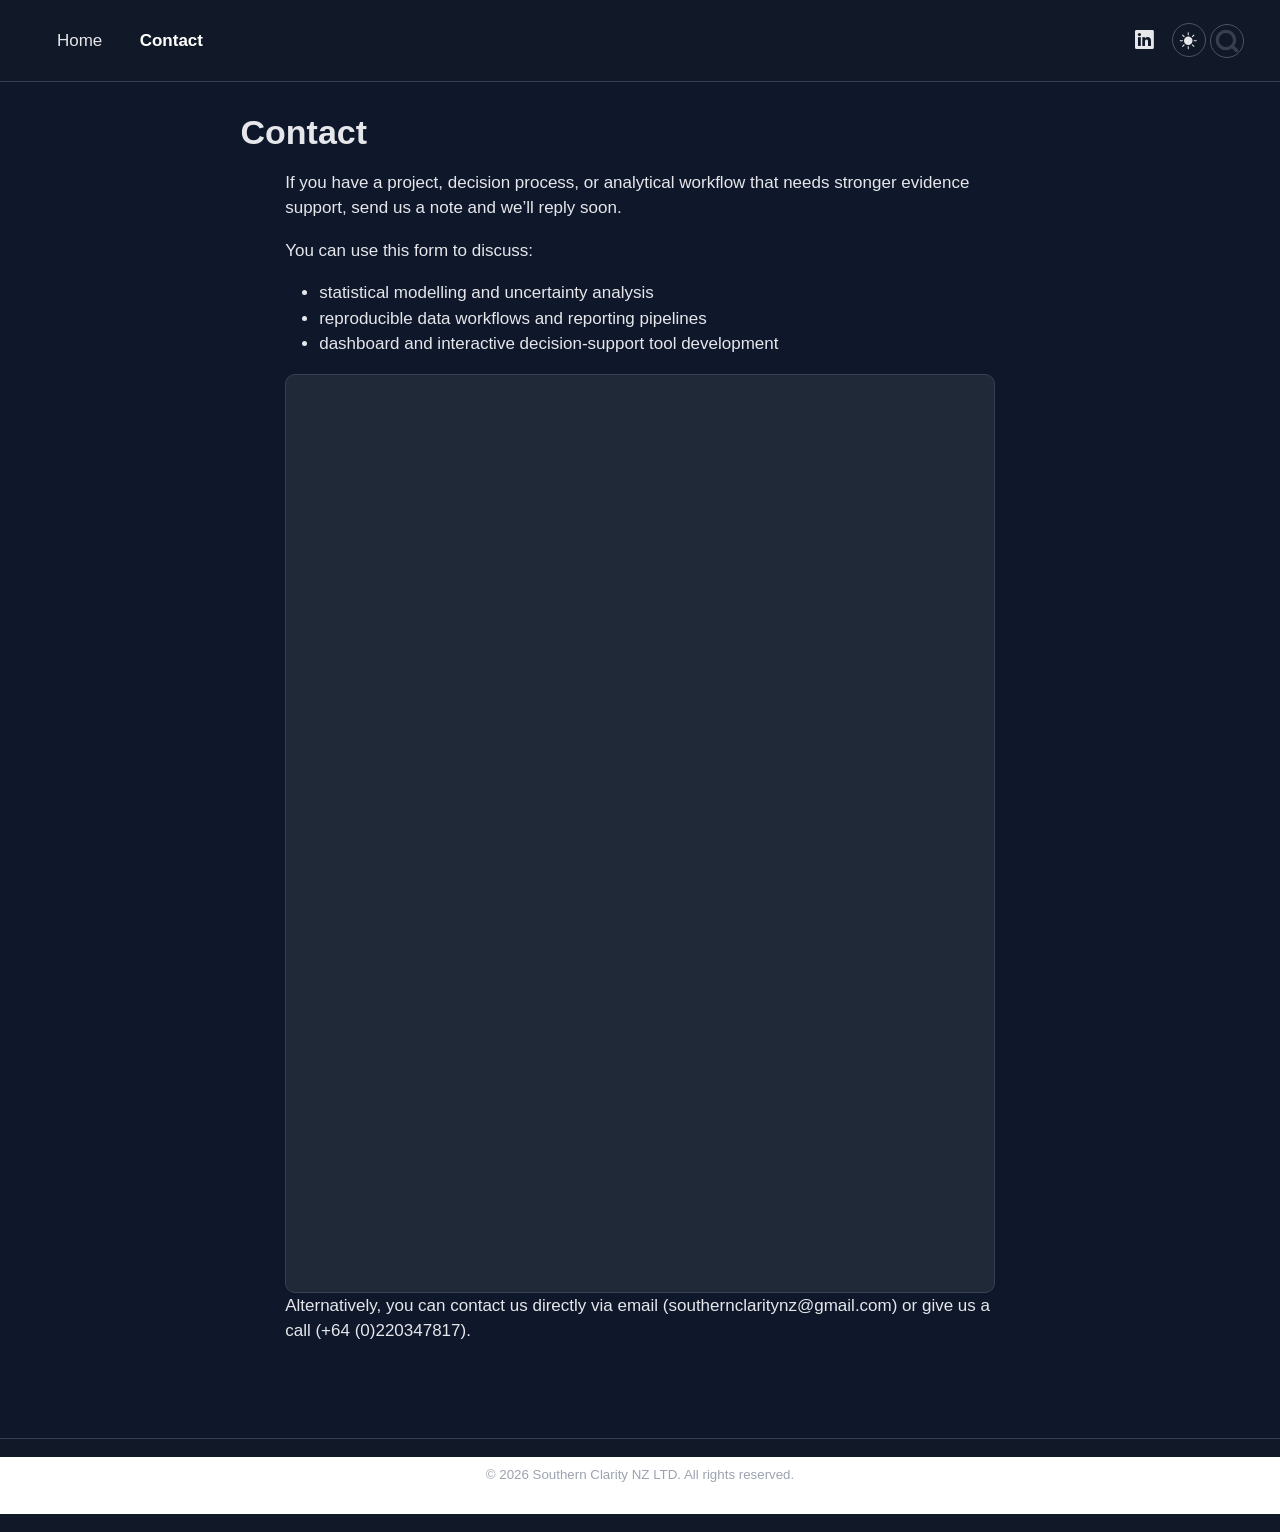
<file: docs/contact.html>
<!DOCTYPE html>
<html xmlns="http://www.w3.org/1999/xhtml" lang="en" xml:lang="en"><head>

<meta charset="utf-8">
<meta name="generator" content="quarto-1.6.42">

<meta name="viewport" content="width=device-width, initial-scale=1.0, user-scalable=yes">


<title>Contact – Southern Clarity New Zealand</title>
<style>
code{white-space: pre-wrap;}
span.smallcaps{font-variant: small-caps;}
div.columns{display: flex; gap: min(4vw, 1.5em);}
div.column{flex: auto; overflow-x: auto;}
div.hanging-indent{margin-left: 1.5em; text-indent: -1.5em;}
ul.task-list{list-style: none;}
ul.task-list li input[type="checkbox"] {
  width: 0.8em;
  margin: 0 0.8em 0.2em -1em; /* quarto-specific, see https://github.com/quarto-dev/quarto-cli/issues/4556 */ 
  vertical-align: middle;
}
</style>


<script src="site_libs/quarto-nav/quarto-nav.js"></script>
<script src="site_libs/quarto-nav/headroom.min.js"></script>
<script src="site_libs/clipboard/clipboard.min.js"></script>
<script src="site_libs/quarto-search/autocomplete.umd.js"></script>
<script src="site_libs/quarto-search/fuse.min.js"></script>
<script src="site_libs/quarto-search/quarto-search.js"></script>
<meta name="quarto:offset" content="./">
<link href="./favicon.ico" rel="icon">
<script src="site_libs/quarto-html/quarto.js"></script>
<script src="site_libs/quarto-html/popper.min.js"></script>
<script src="site_libs/quarto-html/tippy.umd.min.js"></script>
<script src="site_libs/quarto-html/anchor.min.js"></script>
<link href="site_libs/quarto-html/tippy.css" rel="stylesheet">
<link href="site_libs/quarto-html/quarto-syntax-highlighting-2f5df379a58b258e96c21c0638c20c03.css" rel="stylesheet" id="quarto-text-highlighting-styles">
<script src="site_libs/bootstrap/bootstrap.min.js"></script>
<link href="site_libs/bootstrap/bootstrap-icons.css" rel="stylesheet">
<link href="site_libs/bootstrap/bootstrap-79108a0fc1995748cbd19a5b0e3e3e7c.min.css" rel="stylesheet" append-hash="true" id="quarto-bootstrap" data-mode="light">
<script id="quarto-search-options" type="application/json">{
  "location": "navbar",
  "copy-button": false,
  "collapse-after": 3,
  "panel-placement": "end",
  "type": "overlay",
  "limit": 50,
  "keyboard-shortcut": [
    "f",
    "/",
    "s"
  ],
  "show-item-context": false,
  "language": {
    "search-no-results-text": "No results",
    "search-matching-documents-text": "matching documents",
    "search-copy-link-title": "Copy link to search",
    "search-hide-matches-text": "Hide additional matches",
    "search-more-match-text": "more match in this document",
    "search-more-matches-text": "more matches in this document",
    "search-clear-button-title": "Clear",
    "search-text-placeholder": "",
    "search-detached-cancel-button-title": "Cancel",
    "search-submit-button-title": "Submit",
    "search-label": "Search"
  }
}</script>


<link rel="stylesheet" href="blog.css">
</head>

<body class="nav-fixed fullcontent">

<div id="quarto-search-results"></div>
  <header id="quarto-header" class="headroom fixed-top">
    <nav class="navbar navbar-expand-lg " data-bs-theme="dark">
      <div class="navbar-container container-fluid">
            <div id="quarto-search" class="" title="Search"></div>
          <button class="navbar-toggler" type="button" data-bs-toggle="collapse" data-bs-target="#navbarCollapse" aria-controls="navbarCollapse" role="menu" aria-expanded="false" aria-label="Toggle navigation" onclick="if (window.quartoToggleHeadroom) { window.quartoToggleHeadroom(); }">
  <span class="navbar-toggler-icon"></span>
</button>
          <div class="collapse navbar-collapse" id="navbarCollapse">
            <ul class="navbar-nav navbar-nav-scroll me-auto">
  <li class="nav-item">
    <a class="nav-link" href="./index.html"> 
<span class="menu-text">Home</span></a>
  </li>  
  <li class="nav-item">
    <a class="nav-link active" href="./contact.html" aria-current="page"> 
<span class="menu-text">Contact</span></a>
  </li>  
</ul>
            <ul class="navbar-nav navbar-nav-scroll ms-auto">
  <li class="nav-item compact">
    <a class="nav-link" href="https://www.linkedin.com/company/southern-clarity-nz"> <i class="bi bi-linkedin" role="img" aria-label="LinkedIn">
</i> 
<span class="menu-text"></span></a>
  </li>  
</ul>
          </div> <!-- /navcollapse -->
            <div class="quarto-navbar-tools">
</div>
      </div> <!-- /container-fluid -->
    </nav>
</header>
<!-- content -->
<div id="quarto-content" class="quarto-container page-columns page-rows-contents page-layout-article page-navbar">
<!-- sidebar -->
<!-- margin-sidebar -->
    
<!-- main -->
<main class="content" id="quarto-document-content">

<header id="title-block-header" class="quarto-title-block default">
<div class="quarto-title">
<h1 class="title">Contact</h1>
</div>



<div class="quarto-title-meta">

    
  
    
  </div>
  


</header>


<section class="container">
<p>If you have a project, decision process, or analytical workflow that needs stronger evidence support, send us a note and we’ll reply soon.</p>
<p>You can use this form to discuss:</p>
<ul>
<li>statistical modelling and uncertainty analysis</li>
<li>reproducible data workflows and reporting pipelines</li>
<li>dashboard and interactive decision-support tool development</li>
</ul>
<div class="contact-form-embed">
<iframe src="https://docs.google.com/forms/d/e/1FAIpQLSflMSCkD7V5EHzP6s8HobP6YRhNtr8Ji3t6Q5Ky5HDuzbse7g/viewform?embedded=true" title="Southern Clarity contact form" width="100%" frameborder="0" marginheight="0" marginwidth="0" loading="lazy">
Loading…
</iframe>
</div>
<p>Alternatively, you can contact us directly via email (southernclaritynz@gmail.com) or give us a call (+64 (0)220347817).</p>
</section>



</main> <!-- /main -->
<script>
(function () {
  const storageKey = "southern-clarity-theme";
  const toggleItemId = "theme-toggle-item";
  const toggleLinkId = "theme-toggle-link";

  function ensureToggle() {
    const rightNav = document.querySelector(".navbar .navbar-nav.ms-auto");
    if (!rightNav) return null;

    let toggleItem = document.getElementById(toggleItemId);
    if (!toggleItem) {
      toggleItem = document.createElement("li");
      toggleItem.id = toggleItemId;
      toggleItem.className = "nav-item compact";
      toggleItem.innerHTML = '<a id="' + toggleLinkId + '" class="nav-link theme-toggle-link" href="#" role="button" tabindex="0" aria-label="Toggle theme" title="Toggle theme"><i class="bi bi-moon-stars-fill" aria-hidden="true"></i></a>';
      rightNav.appendChild(toggleItem);
    }

    return document.getElementById(toggleLinkId);
  }

  function applyTheme(theme) {
    const isDark = theme === "dark";
    document.body.classList.toggle("theme-dark", isDark);
    document.body.classList.toggle("quarto-dark", isDark);
    document.body.classList.toggle("quarto-light", !isDark);

    const bootstrapStylesheet = document.getElementById("quarto-bootstrap");
    if (bootstrapStylesheet) {
      bootstrapStylesheet.setAttribute("data-mode", isDark ? "dark" : "light");
    }

    const navbar = document.querySelector(".navbar");
    if (navbar) {
      navbar.setAttribute("data-bs-theme", isDark ? "dark" : "light");
    }

    const footer = document.querySelector(".footer");
    if (footer) {
      footer.setAttribute("data-bs-theme", isDark ? "dark" : "light");
    }

    const themeLink = ensureToggle();
    if (themeLink) {
      themeLink.setAttribute("aria-pressed", isDark ? "true" : "false");
      themeLink.setAttribute("aria-label", isDark ? "Switch to light mode" : "Switch to dark mode");
      themeLink.setAttribute("title", isDark ? "Switch to light mode" : "Switch to dark mode");
      const icon = themeLink.querySelector("i");
      if (icon) {
        icon.className = isDark ? "bi bi-sun-fill" : "bi bi-moon-stars-fill";
      }
    }
  }

  function getInitialTheme() {
    const saved = localStorage.getItem(storageKey);
    if (saved === "light" || saved === "dark") return saved;
    return "dark";
  }

  function initToggle() {
    const themeToggle = ensureToggle();
    if (!themeToggle) return;

    if (themeToggle.dataset.initialized === "true") return;
    themeToggle.dataset.initialized = "true";

    themeToggle.addEventListener("click", function (event) {
      event.preventDefault();
      event.stopPropagation();
      const nextTheme = document.body.classList.contains("theme-dark") ? "light" : "dark";
      localStorage.setItem(storageKey, nextTheme);
      applyTheme(nextTheme);
    });

    themeToggle.addEventListener("keydown", function (event) {
      if (event.key !== "Enter" && event.key !== " ") return;
      event.preventDefault();
      const nextTheme = document.body.classList.contains("theme-dark") ? "light" : "dark";
      localStorage.setItem(storageKey, nextTheme);
      applyTheme(nextTheme);
    });
  }

  function bootThemeToggle() {
    ensureToggle();
    applyTheme(getInitialTheme());
    initToggle();
  }

  if (document.readyState === "loading") {
    document.addEventListener("DOMContentLoaded", bootThemeToggle);
  } else {
    bootThemeToggle();
  }
})();
</script>
<script id="quarto-html-after-body" type="application/javascript">
window.document.addEventListener("DOMContentLoaded", function (event) {
  const toggleBodyColorMode = (bsSheetEl) => {
    const mode = bsSheetEl.getAttribute("data-mode");
    const bodyEl = window.document.querySelector("body");
    if (mode === "dark") {
      bodyEl.classList.add("quarto-dark");
      bodyEl.classList.remove("quarto-light");
    } else {
      bodyEl.classList.add("quarto-light");
      bodyEl.classList.remove("quarto-dark");
    }
  }
  const toggleBodyColorPrimary = () => {
    const bsSheetEl = window.document.querySelector("link#quarto-bootstrap");
    if (bsSheetEl) {
      toggleBodyColorMode(bsSheetEl);
    }
  }
  toggleBodyColorPrimary();  
  const icon = "";
  const anchorJS = new window.AnchorJS();
  anchorJS.options = {
    placement: 'right',
    icon: icon
  };
  anchorJS.add('.anchored');
  const isCodeAnnotation = (el) => {
    for (const clz of el.classList) {
      if (clz.startsWith('code-annotation-')) {                     
        return true;
      }
    }
    return false;
  }
  const onCopySuccess = function(e) {
    // button target
    const button = e.trigger;
    // don't keep focus
    button.blur();
    // flash "checked"
    button.classList.add('code-copy-button-checked');
    var currentTitle = button.getAttribute("title");
    button.setAttribute("title", "Copied!");
    let tooltip;
    if (window.bootstrap) {
      button.setAttribute("data-bs-toggle", "tooltip");
      button.setAttribute("data-bs-placement", "left");
      button.setAttribute("data-bs-title", "Copied!");
      tooltip = new bootstrap.Tooltip(button, 
        { trigger: "manual", 
          customClass: "code-copy-button-tooltip",
          offset: [0, -8]});
      tooltip.show();    
    }
    setTimeout(function() {
      if (tooltip) {
        tooltip.hide();
        button.removeAttribute("data-bs-title");
        button.removeAttribute("data-bs-toggle");
        button.removeAttribute("data-bs-placement");
      }
      button.setAttribute("title", currentTitle);
      button.classList.remove('code-copy-button-checked');
    }, 1000);
    // clear code selection
    e.clearSelection();
  }
  const getTextToCopy = function(trigger) {
      const codeEl = trigger.previousElementSibling.cloneNode(true);
      for (const childEl of codeEl.children) {
        if (isCodeAnnotation(childEl)) {
          childEl.remove();
        }
      }
      return codeEl.innerText;
  }
  const clipboard = new window.ClipboardJS('.code-copy-button:not([data-in-quarto-modal])', {
    text: getTextToCopy
  });
  clipboard.on('success', onCopySuccess);
  if (window.document.getElementById('quarto-embedded-source-code-modal')) {
    const clipboardModal = new window.ClipboardJS('.code-copy-button[data-in-quarto-modal]', {
      text: getTextToCopy,
      container: window.document.getElementById('quarto-embedded-source-code-modal')
    });
    clipboardModal.on('success', onCopySuccess);
  }
    var localhostRegex = new RegExp(/^(?:http|https):\/\/localhost\:?[0-9]*\//);
    var mailtoRegex = new RegExp(/^mailto:/);
      var filterRegex = new RegExp('/' + window.location.host + '/');
    var isInternal = (href) => {
        return filterRegex.test(href) || localhostRegex.test(href) || mailtoRegex.test(href);
    }
    // Inspect non-navigation links and adorn them if external
 	var links = window.document.querySelectorAll('a[href]:not(.nav-link):not(.navbar-brand):not(.toc-action):not(.sidebar-link):not(.sidebar-item-toggle):not(.pagination-link):not(.no-external):not([aria-hidden]):not(.dropdown-item):not(.quarto-navigation-tool):not(.about-link)');
    for (var i=0; i<links.length; i++) {
      const link = links[i];
      if (!isInternal(link.href)) {
        // undo the damage that might have been done by quarto-nav.js in the case of
        // links that we want to consider external
        if (link.dataset.originalHref !== undefined) {
          link.href = link.dataset.originalHref;
        }
      }
    }
  function tippyHover(el, contentFn, onTriggerFn, onUntriggerFn) {
    const config = {
      allowHTML: true,
      maxWidth: 500,
      delay: 100,
      arrow: false,
      appendTo: function(el) {
          return el.parentElement;
      },
      interactive: true,
      interactiveBorder: 10,
      theme: 'quarto',
      placement: 'bottom-start',
    };
    if (contentFn) {
      config.content = contentFn;
    }
    if (onTriggerFn) {
      config.onTrigger = onTriggerFn;
    }
    if (onUntriggerFn) {
      config.onUntrigger = onUntriggerFn;
    }
    window.tippy(el, config); 
  }
  const noterefs = window.document.querySelectorAll('a[role="doc-noteref"]');
  for (var i=0; i<noterefs.length; i++) {
    const ref = noterefs[i];
    tippyHover(ref, function() {
      // use id or data attribute instead here
      let href = ref.getAttribute('data-footnote-href') || ref.getAttribute('href');
      try { href = new URL(href).hash; } catch {}
      const id = href.replace(/^#\/?/, "");
      const note = window.document.getElementById(id);
      if (note) {
        return note.innerHTML;
      } else {
        return "";
      }
    });
  }
  const xrefs = window.document.querySelectorAll('a.quarto-xref');
  const processXRef = (id, note) => {
    // Strip column container classes
    const stripColumnClz = (el) => {
      el.classList.remove("page-full", "page-columns");
      if (el.children) {
        for (const child of el.children) {
          stripColumnClz(child);
        }
      }
    }
    stripColumnClz(note)
    if (id === null || id.startsWith('sec-')) {
      // Special case sections, only their first couple elements
      const container = document.createElement("div");
      if (note.children && note.children.length > 2) {
        container.appendChild(note.children[0].cloneNode(true));
        for (let i = 1; i < note.children.length; i++) {
          const child = note.children[i];
          if (child.tagName === "P" && child.innerText === "") {
            continue;
          } else {
            container.appendChild(child.cloneNode(true));
            break;
          }
        }
        if (window.Quarto?.typesetMath) {
          window.Quarto.typesetMath(container);
        }
        return container.innerHTML
      } else {
        if (window.Quarto?.typesetMath) {
          window.Quarto.typesetMath(note);
        }
        return note.innerHTML;
      }
    } else {
      // Remove any anchor links if they are present
      const anchorLink = note.querySelector('a.anchorjs-link');
      if (anchorLink) {
        anchorLink.remove();
      }
      if (window.Quarto?.typesetMath) {
        window.Quarto.typesetMath(note);
      }
      if (note.classList.contains("callout")) {
        return note.outerHTML;
      } else {
        return note.innerHTML;
      }
    }
  }
  for (var i=0; i<xrefs.length; i++) {
    const xref = xrefs[i];
    tippyHover(xref, undefined, function(instance) {
      instance.disable();
      let url = xref.getAttribute('href');
      let hash = undefined; 
      if (url.startsWith('#')) {
        hash = url;
      } else {
        try { hash = new URL(url).hash; } catch {}
      }
      if (hash) {
        const id = hash.replace(/^#\/?/, "");
        const note = window.document.getElementById(id);
        if (note !== null) {
          try {
            const html = processXRef(id, note.cloneNode(true));
            instance.setContent(html);
          } finally {
            instance.enable();
            instance.show();
          }
        } else {
          // See if we can fetch this
          fetch(url.split('#')[0])
          .then(res => res.text())
          .then(html => {
            const parser = new DOMParser();
            const htmlDoc = parser.parseFromString(html, "text/html");
            const note = htmlDoc.getElementById(id);
            if (note !== null) {
              const html = processXRef(id, note);
              instance.setContent(html);
            } 
          }).finally(() => {
            instance.enable();
            instance.show();
          });
        }
      } else {
        // See if we can fetch a full url (with no hash to target)
        // This is a special case and we should probably do some content thinning / targeting
        fetch(url)
        .then(res => res.text())
        .then(html => {
          const parser = new DOMParser();
          const htmlDoc = parser.parseFromString(html, "text/html");
          const note = htmlDoc.querySelector('main.content');
          if (note !== null) {
            // This should only happen for chapter cross references
            // (since there is no id in the URL)
            // remove the first header
            if (note.children.length > 0 && note.children[0].tagName === "HEADER") {
              note.children[0].remove();
            }
            const html = processXRef(null, note);
            instance.setContent(html);
          } 
        }).finally(() => {
          instance.enable();
          instance.show();
        });
      }
    }, function(instance) {
    });
  }
      let selectedAnnoteEl;
      const selectorForAnnotation = ( cell, annotation) => {
        let cellAttr = 'data-code-cell="' + cell + '"';
        let lineAttr = 'data-code-annotation="' +  annotation + '"';
        const selector = 'span[' + cellAttr + '][' + lineAttr + ']';
        return selector;
      }
      const selectCodeLines = (annoteEl) => {
        const doc = window.document;
        const targetCell = annoteEl.getAttribute("data-target-cell");
        const targetAnnotation = annoteEl.getAttribute("data-target-annotation");
        const annoteSpan = window.document.querySelector(selectorForAnnotation(targetCell, targetAnnotation));
        const lines = annoteSpan.getAttribute("data-code-lines").split(",");
        const lineIds = lines.map((line) => {
          return targetCell + "-" + line;
        })
        let top = null;
        let height = null;
        let parent = null;
        if (lineIds.length > 0) {
            //compute the position of the single el (top and bottom and make a div)
            const el = window.document.getElementById(lineIds[0]);
            top = el.offsetTop;
            height = el.offsetHeight;
            parent = el.parentElement.parentElement;
          if (lineIds.length > 1) {
            const lastEl = window.document.getElementById(lineIds[lineIds.length - 1]);
            const bottom = lastEl.offsetTop + lastEl.offsetHeight;
            height = bottom - top;
          }
          if (top !== null && height !== null && parent !== null) {
            // cook up a div (if necessary) and position it 
            let div = window.document.getElementById("code-annotation-line-highlight");
            if (div === null) {
              div = window.document.createElement("div");
              div.setAttribute("id", "code-annotation-line-highlight");
              div.style.position = 'absolute';
              parent.appendChild(div);
            }
            div.style.top = top - 2 + "px";
            div.style.height = height + 4 + "px";
            div.style.left = 0;
            let gutterDiv = window.document.getElementById("code-annotation-line-highlight-gutter");
            if (gutterDiv === null) {
              gutterDiv = window.document.createElement("div");
              gutterDiv.setAttribute("id", "code-annotation-line-highlight-gutter");
              gutterDiv.style.position = 'absolute';
              const codeCell = window.document.getElementById(targetCell);
              const gutter = codeCell.querySelector('.code-annotation-gutter');
              gutter.appendChild(gutterDiv);
            }
            gutterDiv.style.top = top - 2 + "px";
            gutterDiv.style.height = height + 4 + "px";
          }
          selectedAnnoteEl = annoteEl;
        }
      };
      const unselectCodeLines = () => {
        const elementsIds = ["code-annotation-line-highlight", "code-annotation-line-highlight-gutter"];
        elementsIds.forEach((elId) => {
          const div = window.document.getElementById(elId);
          if (div) {
            div.remove();
          }
        });
        selectedAnnoteEl = undefined;
      };
        // Handle positioning of the toggle
    window.addEventListener(
      "resize",
      throttle(() => {
        elRect = undefined;
        if (selectedAnnoteEl) {
          selectCodeLines(selectedAnnoteEl);
        }
      }, 10)
    );
    function throttle(fn, ms) {
    let throttle = false;
    let timer;
      return (...args) => {
        if(!throttle) { // first call gets through
            fn.apply(this, args);
            throttle = true;
        } else { // all the others get throttled
            if(timer) clearTimeout(timer); // cancel #2
            timer = setTimeout(() => {
              fn.apply(this, args);
              timer = throttle = false;
            }, ms);
        }
      };
    }
      // Attach click handler to the DT
      const annoteDls = window.document.querySelectorAll('dt[data-target-cell]');
      for (const annoteDlNode of annoteDls) {
        annoteDlNode.addEventListener('click', (event) => {
          const clickedEl = event.target;
          if (clickedEl !== selectedAnnoteEl) {
            unselectCodeLines();
            const activeEl = window.document.querySelector('dt[data-target-cell].code-annotation-active');
            if (activeEl) {
              activeEl.classList.remove('code-annotation-active');
            }
            selectCodeLines(clickedEl);
            clickedEl.classList.add('code-annotation-active');
          } else {
            // Unselect the line
            unselectCodeLines();
            clickedEl.classList.remove('code-annotation-active');
          }
        });
      }
  const findCites = (el) => {
    const parentEl = el.parentElement;
    if (parentEl) {
      const cites = parentEl.dataset.cites;
      if (cites) {
        return {
          el,
          cites: cites.split(' ')
        };
      } else {
        return findCites(el.parentElement)
      }
    } else {
      return undefined;
    }
  };
  var bibliorefs = window.document.querySelectorAll('a[role="doc-biblioref"]');
  for (var i=0; i<bibliorefs.length; i++) {
    const ref = bibliorefs[i];
    const citeInfo = findCites(ref);
    if (citeInfo) {
      tippyHover(citeInfo.el, function() {
        var popup = window.document.createElement('div');
        citeInfo.cites.forEach(function(cite) {
          var citeDiv = window.document.createElement('div');
          citeDiv.classList.add('hanging-indent');
          citeDiv.classList.add('csl-entry');
          var biblioDiv = window.document.getElementById('ref-' + cite);
          if (biblioDiv) {
            citeDiv.innerHTML = biblioDiv.innerHTML;
          }
          popup.appendChild(citeDiv);
        });
        return popup.innerHTML;
      });
    }
  }
});
</script>
</div> <!-- /content -->
<footer class="footer">
  <div class="nav-footer">
    <div class="nav-footer-left">
      &nbsp;
    </div>   
    <div class="nav-footer-center">
<p>© 2026 Southern Clarity NZ LTD. All rights reserved.</p>
</div>
    <div class="nav-footer-right">
      &nbsp;
    </div>
  </div>
</footer>




</body></html>
</file>
<file: docs/site_libs/quarto-html/tippy.css>
.tippy-box[data-animation=fade][data-state=hidden]{opacity:0}[data-tippy-root]{max-width:calc(100vw - 10px)}.tippy-box{position:relative;background-color:#333;color:#fff;border-radius:4px;font-size:14px;line-height:1.4;white-space:normal;outline:0;transition-property:transform,visibility,opacity}.tippy-box[data-placement^=top]>.tippy-arrow{bottom:0}.tippy-box[data-placement^=top]>.tippy-arrow:before{bottom:-7px;left:0;border-width:8px 8px 0;border-top-color:initial;transform-origin:center top}.tippy-box[data-placement^=bottom]>.tippy-arrow{top:0}.tippy-box[data-placement^=bottom]>.tippy-arrow:before{top:-7px;left:0;border-width:0 8px 8px;border-bottom-color:initial;transform-origin:center bottom}.tippy-box[data-placement^=left]>.tippy-arrow{right:0}.tippy-box[data-placement^=left]>.tippy-arrow:before{border-width:8px 0 8px 8px;border-left-color:initial;right:-7px;transform-origin:center left}.tippy-box[data-placement^=right]>.tippy-arrow{left:0}.tippy-box[data-placement^=right]>.tippy-arrow:before{left:-7px;border-width:8px 8px 8px 0;border-right-color:initial;transform-origin:center right}.tippy-box[data-inertia][data-state=visible]{transition-timing-function:cubic-bezier(.54,1.5,.38,1.11)}.tippy-arrow{width:16px;height:16px;color:#333}.tippy-arrow:before{content:"";position:absolute;border-color:transparent;border-style:solid}.tippy-content{position:relative;padding:5px 9px;z-index:1}
</file>
<file: docs/site_libs/quarto-html/quarto-syntax-highlighting-2f5df379a58b258e96c21c0638c20c03.css>
/* quarto syntax highlight colors */
:root {
  --quarto-hl-ot-color: #003B4F;
  --quarto-hl-at-color: #657422;
  --quarto-hl-ss-color: #20794D;
  --quarto-hl-an-color: #5E5E5E;
  --quarto-hl-fu-color: #4758AB;
  --quarto-hl-st-color: #20794D;
  --quarto-hl-cf-color: #003B4F;
  --quarto-hl-op-color: #5E5E5E;
  --quarto-hl-er-color: #AD0000;
  --quarto-hl-bn-color: #AD0000;
  --quarto-hl-al-color: #AD0000;
  --quarto-hl-va-color: #111111;
  --quarto-hl-bu-color: inherit;
  --quarto-hl-ex-color: inherit;
  --quarto-hl-pp-color: #AD0000;
  --quarto-hl-in-color: #5E5E5E;
  --quarto-hl-vs-color: #20794D;
  --quarto-hl-wa-color: #5E5E5E;
  --quarto-hl-do-color: #5E5E5E;
  --quarto-hl-im-color: #00769E;
  --quarto-hl-ch-color: #20794D;
  --quarto-hl-dt-color: #AD0000;
  --quarto-hl-fl-color: #AD0000;
  --quarto-hl-co-color: #5E5E5E;
  --quarto-hl-cv-color: #5E5E5E;
  --quarto-hl-cn-color: #8f5902;
  --quarto-hl-sc-color: #5E5E5E;
  --quarto-hl-dv-color: #AD0000;
  --quarto-hl-kw-color: #003B4F;
}

/* other quarto variables */
:root {
  --quarto-font-monospace: SFMono-Regular, Menlo, Monaco, Consolas, "Liberation Mono", "Courier New", monospace;
}

pre > code.sourceCode > span {
  color: #003B4F;
}

code span {
  color: #003B4F;
}

code.sourceCode > span {
  color: #003B4F;
}

div.sourceCode,
div.sourceCode pre.sourceCode {
  color: #003B4F;
}

code span.ot {
  color: #003B4F;
  font-style: inherit;
}

code span.at {
  color: #657422;
  font-style: inherit;
}

code span.ss {
  color: #20794D;
  font-style: inherit;
}

code span.an {
  color: #5E5E5E;
  font-style: inherit;
}

code span.fu {
  color: #4758AB;
  font-style: inherit;
}

code span.st {
  color: #20794D;
  font-style: inherit;
}

code span.cf {
  color: #003B4F;
  font-weight: bold;
  font-style: inherit;
}

code span.op {
  color: #5E5E5E;
  font-style: inherit;
}

code span.er {
  color: #AD0000;
  font-style: inherit;
}

code span.bn {
  color: #AD0000;
  font-style: inherit;
}

code span.al {
  color: #AD0000;
  font-style: inherit;
}

code span.va {
  color: #111111;
  font-style: inherit;
}

code span.bu {
  font-style: inherit;
}

code span.ex {
  font-style: inherit;
}

code span.pp {
  color: #AD0000;
  font-style: inherit;
}

code span.in {
  color: #5E5E5E;
  font-style: inherit;
}

code span.vs {
  color: #20794D;
  font-style: inherit;
}

code span.wa {
  color: #5E5E5E;
  font-style: italic;
}

code span.do {
  color: #5E5E5E;
  font-style: italic;
}

code span.im {
  color: #00769E;
  font-style: inherit;
}

code span.ch {
  color: #20794D;
  font-style: inherit;
}

code span.dt {
  color: #AD0000;
  font-style: inherit;
}

code span.fl {
  color: #AD0000;
  font-style: inherit;
}

code span.co {
  color: #5E5E5E;
  font-style: inherit;
}

code span.cv {
  color: #5E5E5E;
  font-style: italic;
}

code span.cn {
  color: #8f5902;
  font-style: inherit;
}

code span.sc {
  color: #5E5E5E;
  font-style: inherit;
}

code span.dv {
  color: #AD0000;
  font-style: inherit;
}

code span.kw {
  color: #003B4F;
  font-weight: bold;
  font-style: inherit;
}

.prevent-inlining {
  content: "</";
}

/*# sourceMappingURL=35eb38a806ee71ea6d2563be2308c832.css.map */
</file>
<file: docs/blog.css>
:root {
  color-scheme: light;
}

* {
  box-sizing: border-box;
}

body {
  margin: 0;
  font-family: Arial, sans-serif;
  color: #1f2937;
  background: #f7f8fa;
  line-height: 1.5;
}

.container {
  width: min(1000px, 92%);
  margin: 0 auto;
}



.site-header,
.navbar {
  background: #ffffff;
  border-bottom: 1px solid #e5e7eb;
}

.nav-row,
.navbar .container-fluid {
  min-height: 64px;
  display: flex;
  align-items: center;
  justify-content: space-between;
}

.brand,
.navbar-brand {
  color: #111827;
  text-decoration: none;
  font-weight: 700;
  letter-spacing: 0.3px;
}

.nav-links a,
.navbar-nav .nav-link,
.navbar a {
  color: #374151;
  text-decoration: none;
  margin-left: 1rem;
}

.navbar .navbar-nav.ms-auto {
  display: flex;
  align-items: center;
  gap: 0.5rem;
}

.navbar .navbar-nav.ms-auto .nav-link {
  margin-left: 0;
}

.navbar .navbar-nav.ms-auto .nav-link[aria-label] {
  width: 2rem;
  height: 2rem;
  display: inline-flex;
  align-items: center;
  justify-content: center;
  border: 1px solid #d1d5db;
  border-radius: 999px;
  padding: 0;
}

.navbar .nav-link.active {
  color: #111827;
  font-weight: 600;
}

.navbar #quarto-search .aa-DetachedSearchButton {
  border: 1px solid #d1d5db;
  border-radius: 999px;
  width: 2rem;
  height: 2rem;
  background: #ffffff;
  display: inline-flex;
  align-items: center;
  justify-content: center;
}

.navbar #quarto-search {
  display: inline-flex;
  align-items: center;
}

.navbar #quarto-search .aa-DetachedSearchButton .aa-DetachedSearchButtonIcon,
.navbar #quarto-search .aa-DetachedSearchButton .aa-SubmitIcon {
  color: #374151;
  opacity: 1;
}

.navbar #quarto-search .aa-DetachedSearchButton svg {
  color: #374151;
  fill: currentColor;
  stroke: currentColor;
}

.navbar #quarto-search .aa-DetachedSearchButtonIcon,
.navbar #quarto-search .aa-DetachedSearchButtonIcon svg,
.navbar #quarto-search .aa-DetachedSearchButtonIcon path {
  color: #374151 !important;
  fill: #374151 !important;
  stroke: #374151 !important;
  opacity: 1 !important;
}

.theme-toggle-link {
  display: inline-flex;
  align-items: center;
  justify-content: center;
  width: 2rem;
  height: 2rem;
  border: 1px solid #d1d5db;
  border-radius: 999px;
  line-height: 1;
  font-size: 1rem;
  text-decoration: none;
}

.theme-toggle-link i {
  font-size: 1rem;
}

.hero {
  position: relative;
  background: transparent;
  color: #ffffff;
  min-height: clamp(420px, 68vh, 860px);
  display: flex;
  align-items: center;
  padding: 96px 0;
  overflow: hidden;
}

.hero + section {
  margin-top: 30px;
}

.hero-media {
  position: absolute;
  inset: 0;
  z-index: 0;
}

.hero-media p {
  margin: 0;
  height: 100%;
}

.hero-banner {
  width: 100%;
  height: 100%;
  object-fit: cover;
  object-position: center;
  display: block;
}

.landing-page #quarto-document-content {
  padding-top: 0;
  padding-left: 0;
  padding-right: 0;
}

.landing-page #quarto-content {
  padding-left: 0 !important;
  padding-right: 0 !important;
  margin-left: 0 !important;
  margin-right: 0 !important;
  max-width: none !important;
  width: 100% !important;
}

.landing-page #quarto-content.quarto-container,
.landing-page .quarto-container.page-columns,
.landing-page .page-layout-article {
  max-width: none !important;
  width: 100% !important;
}

.landing-page #quarto-content,
.landing-page main.content,
.landing-page main.content > .hero {
  margin-top: 0 !important;
  padding-top: 0 !important;
}

.landing-page #title-block-header {
  display: none;
}

.landing-page .hero {
  width: 100vw;
  margin-left: 50%;
  margin-right: 0;
  transform: translateX(-50%);
}

.hero::before {
  content: "";
  position: absolute;
  inset: 0;
  background:
    linear-gradient(180deg, rgba(2, 6, 23, 0.62) 0%, rgba(2, 6, 23, 0.48) 42%, rgba(2, 6, 23, 0.70) 100%),
    radial-gradient(120% 90% at 50% 40%, rgba(15, 23, 42, 0.08) 0%, rgba(15, 23, 42, 0.38) 100%);
  z-index: 1;
}

.hero .container {
  position: relative;
  z-index: 2;
  text-align: center;
  width: min(820px, 92%);
  margin: 0 auto;
  padding: clamp(1.6rem, 2.8vw, 2.4rem);
  border-radius: 20px;
  background: linear-gradient(
    180deg,
    rgba(15, 23, 42, 0.24) 0%,
    rgba(15, 23, 42, 0.12) 100%
  );
  backdrop-filter: blur(6px);
  box-shadow: 0 12px 30px rgba(2, 6, 23, 0.18);
}

.eyebrow {
  margin: 0;
  font-size: 0.85rem;
  letter-spacing: 0.08em;
  text-transform: uppercase;
  opacity: 0.98;
  color: #e2e8f0;
  text-shadow: 0 1px 2px rgba(2, 6, 23, 0.45);
}

.hero h1 {
  margin: 0.5rem 0 0.9rem;
  font-size: clamp(2.4rem, 4.5vw, 3.4rem);
  font-weight: 700;
  letter-spacing: -0.02em;
  line-height: 1.1;
  color: #ffffff;
  text-shadow: 0 3px 14px rgba(2, 6, 23, 0.45);
}

.hero p {
  margin-left: auto;
  margin-right: auto;
  max-width: 640px;
  font-size: 1.08rem;
  line-height: 1.65;
  color: rgba(241, 245, 249, 0.92);
  text-shadow: 0 1px 4px rgba(2, 6, 23, 0.42);
}

.hero-actions {
  margin-top: 1.2rem;
  display: flex;
  flex-wrap: wrap;
  justify-content: center;
  gap: 10px;
}

.hero-actions p {
  margin: 0;
  display: flex;
  flex-wrap: wrap;
  gap: 10px;
}

.hero-actions .button {
  min-width: 180px;
  min-height: 42px;
  display: inline-flex;
  align-items: center;
  justify-content: center;
}

.section {
  padding: 64px 0;
}


.section-heading-spacer {
  height: 2.5rem;
}

.template-grid {
  margin-top: 1rem;
  display: grid;
  grid-template-columns: repeat(3, minmax(0, 1fr));
  gap: 20px;
}

@media (max-width: 1000px) {
  .template-grid {
    grid-template-columns: repeat(2, minmax(0, 1fr));
  }
}

@media (max-width: 700px) {
  .template-grid {
    grid-template-columns: 1fr;
  }
}

.template-card {
  background: #ffffff;
  border: 1px solid #e5e7eb;
  border-radius: 10px;
  padding: 20px;
}

.template-card h3 {
  margin-top: 0;
}

.section-intro {
  margin-bottom: 1rem;
  color: #4b5563;
  max-width: 760px;
}

.case-grid {
  margin-top: 1rem;
  display: grid;
  grid-template-columns: repeat(auto-fit, minmax(280px, 1fr));
  gap: 16px;
}

.case-card {
  background: #ffffff;
  border: 1px solid #e5e7eb;
  border-radius: 10px;
  overflow: hidden;
}

.case-image {
  display: block;
  width: calc(100% - 32px);
  height: 240px;
  object-fit: cover;
  margin: 16px 16px 0 16px;
  border-radius: 8px;
}

.case-card h3,
.case-card p {
  padding-left: 16px;
  padding-right: 16px;
}

.case-card h3 {
  margin-top: 14px;
  margin-bottom: 8px;
}

.case-card .case-title-link {
  color: inherit;
  text-decoration: none;
}

.case-card .case-title-link:hover,
.case-card .case-title-link:focus {
  text-decoration: underline;
}

.case-card h3 .anchorjs-link {
  display: none !important;
}

.case-card .case-title-icon {
  display: inline-flex;
  align-items: center;
  justify-content: center;
  margin-left: 6px;
  color: #2563eb;
  text-decoration: none;
  vertical-align: middle;
}

.case-card .case-title-icon:hover,
.case-card .case-title-icon:focus {
  color: #1d4ed8;
}

.case-card p {
  margin-top: 0;
  margin-bottom: 16px;
}

.case-card .case-read-more {
  display: inline-block;
  margin-top: 10px;
}

.selected-work-carousel {
  position: relative;
  display: flex;
  align-items: center;
  gap: 12px;
  margin-top: 1rem;
}

.case-carousel-track {
  display: grid;
  grid-auto-flow: column;
  grid-auto-columns: calc(50% - 8px);
  gap: 16px;
  overflow: hidden;
  scroll-behavior: smooth;
  width: 100%;
}

.case-carousel-track .case-card {
  min-width: 0;
}

.carousel-button {
  flex: 0 0 auto;
  width: 44px;
  height: 44px;
  border-radius: 999px;
  border: 1px solid #d1d5db;
  background: #ffffff;
  color: #1f2937;
  font-size: 1.8rem;
  line-height: 1;
  display: inline-flex;
  align-items: center;
  justify-content: center;
  cursor: pointer;
  transition: transform 0.15s ease, box-shadow 0.15s ease, background 0.15s ease;
}

.carousel-button:hover {
  transform: translateY(-1px);
  box-shadow: 0 8px 18px rgba(15, 23, 42, 0.16);
}

body.theme-dark .carousel-button {
  background: #1f2937;
  color: #e5e7eb;
  border: 1px solid #374151;
}



@media (max-width: 900px) {
  .case-carousel-track {
    grid-auto-columns: 100%;
  }
}

.tool-list {
  margin-top: 1rem;
  padding: 14px 16px;
  background: #ffffff;
  border: 1px solid #e5e7eb;
  border-radius: 10px;
}

.contact-form {
  margin-top: 1rem;
  max-width: 640px;
  display: grid;
  gap: 10px;
}

.contact-form-embed {
  margin-top: 1rem;
  width: 100%;
  max-width: 760px;
  border: 1px solid #e5e7eb;
  border-radius: 10px;
  overflow: hidden;
  background: #ffffff;
}

.contact-form-embed iframe {
  display: block;
  width: 100%;
  height: clamp(900px, 82vh, 1260px);
  border: 0;
}

@media (max-width: 768px) {
  .contact-form-embed iframe {
    height: min(78vh, 980px);
  }
}

.contact-form input,
.contact-form textarea {
  width: 100%;
  padding: 10px 12px;
  border: 1px solid #d1d5db;
  border-radius: 8px;
  font: inherit;
}

.button {
  display: inline-flex;
  align-items: center;
  justify-content: center;
  border-radius: 10px;   /* less rounded */
  background: #2563eb;
  color: #ffffff;
  padding: 12px 20px;
  font-weight: 600;
  text-decoration: none;
  cursor: pointer;
  border: none;
  transition: transform 0.15s ease, box-shadow 0.15s ease;
  box-shadow: 0 6px 16px rgba(37, 99, 235, 0.25);
}

.button:hover {
  transform: translateY(-1px);
  box-shadow: 0 10px 22px rgba(37, 99, 235, 0.30);
}

.button-secondary {
  background: #2563eb;
  border: none;
  color: #ffffff;
}

.site-footer,
.footer {
  border-top: 1px solid #e5e7eb;
  background: #ffffff;
  padding: 18px 0;
  color: #6b7280;
  font-size: 0.95rem;
}

main.content {
  max-width: none;
}

body.theme-dark {
  color: #e5e7eb;
  background: #0f172a;
}

body.theme-dark .site-header,
body.theme-dark .navbar {
  background: #111827;
  border-bottom: 1px solid #374151;
}

body.theme-dark .brand,
body.theme-dark .navbar-brand,
body.theme-dark .navbar .nav-link,
body.theme-dark .navbar .dropdown-item,
body.theme-dark .navbar a {
  color: #e5e7eb;
}

body.theme-dark .navbar .nav-link.active {
  color: #ffffff;
}

body.theme-dark .theme-toggle-link {
  border: 1px solid #4b5563;
}

body.theme-dark .navbar .navbar-nav.ms-auto .nav-link[aria-label] {
  border: 1px solid #4b5563;
}

body.theme-dark .navbar #quarto-search .aa-DetachedSearchButton {
  border: 1px solid #4b5563;
  background: #111827;
}

body.theme-dark .navbar #quarto-search .aa-DetachedSearchButton .aa-DetachedSearchButtonIcon,
body.theme-dark .navbar #quarto-search .aa-DetachedSearchButton .aa-SubmitIcon {
  color: #e5e7eb;
}

body.theme-dark .navbar #quarto-search .aa-DetachedSearchButton svg {
  color: #e5e7eb;
  fill: currentColor;
}

body.theme-dark .template-card {
  background: #1f2937;
  border: 1px solid #374151;
}

body.theme-dark .case-card,
body.theme-dark .tool-list {
  background: #1f2937;
  border: 1px solid #374151;
}

body.theme-dark .case-card .case-title-icon {
  color: #93c5fd;
}

body.theme-dark .case-card .case-title-icon:hover,
body.theme-dark .case-card .case-title-icon:focus {
  color: #bfdbfe;
}

body.theme-dark .section-intro {
  color: #cbd5e1;
}

body.theme-dark .contact-form input,
body.theme-dark .contact-form textarea {
  background: #111827;
  color: #e5e7eb;
  border: 1px solid #4b5563;
}

body.theme-dark .contact-form-embed {
  background: #1f2937;
  border: 1px solid #374151;
}

body.theme-dark .site-footer,
body.theme-dark .footer {
  border-top: 1px solid #374151;
  background: #111827;
  color: #9ca3af;
}

body.theme-dark .footer .nav-footer,
body.theme-dark .footer .nav-footer p,
body.theme-dark .footer .nav-footer a,
body.theme-dark .footer .nav-footer-left,
body.theme-dark .footer .nav-footer-center,
body.theme-dark .footer .nav-footer-right {
  color: #9ca3af;
}

body.theme-dark .footer .nav-footer a:hover,
body.theme-dark .footer .nav-footer a:focus {
  color: #e5e7eb;
}

.hero-media {
  background-image: url("images/New_banner_image-1536.jpg");
  background-size: cover;
  background-position: center;
  background-repeat: no-repeat;
}

.hero-banner {
  display: none;
}


.landing-page #quarto-content {
  grid-template-columns:
    [screen-start] minmax(24px, 1fr)
    [page-start] minmax(0, 1320px)
    [page-end] minmax(24px, 1fr)
    [screen-end] !important;
}

.landing-page main.content {
  grid-column: page-start / page-end !important;
}

.case-card {
  display: flex;
  flex-direction: column;
  height: 100%;
}

.case-card p:last-child {
  margin-top: auto;
}

.carousel-button {
  width: 44px;
  height: 74px;
  font-size: 24px;
}

.anchorjs-link {
  display: none !important;
}
</file>
